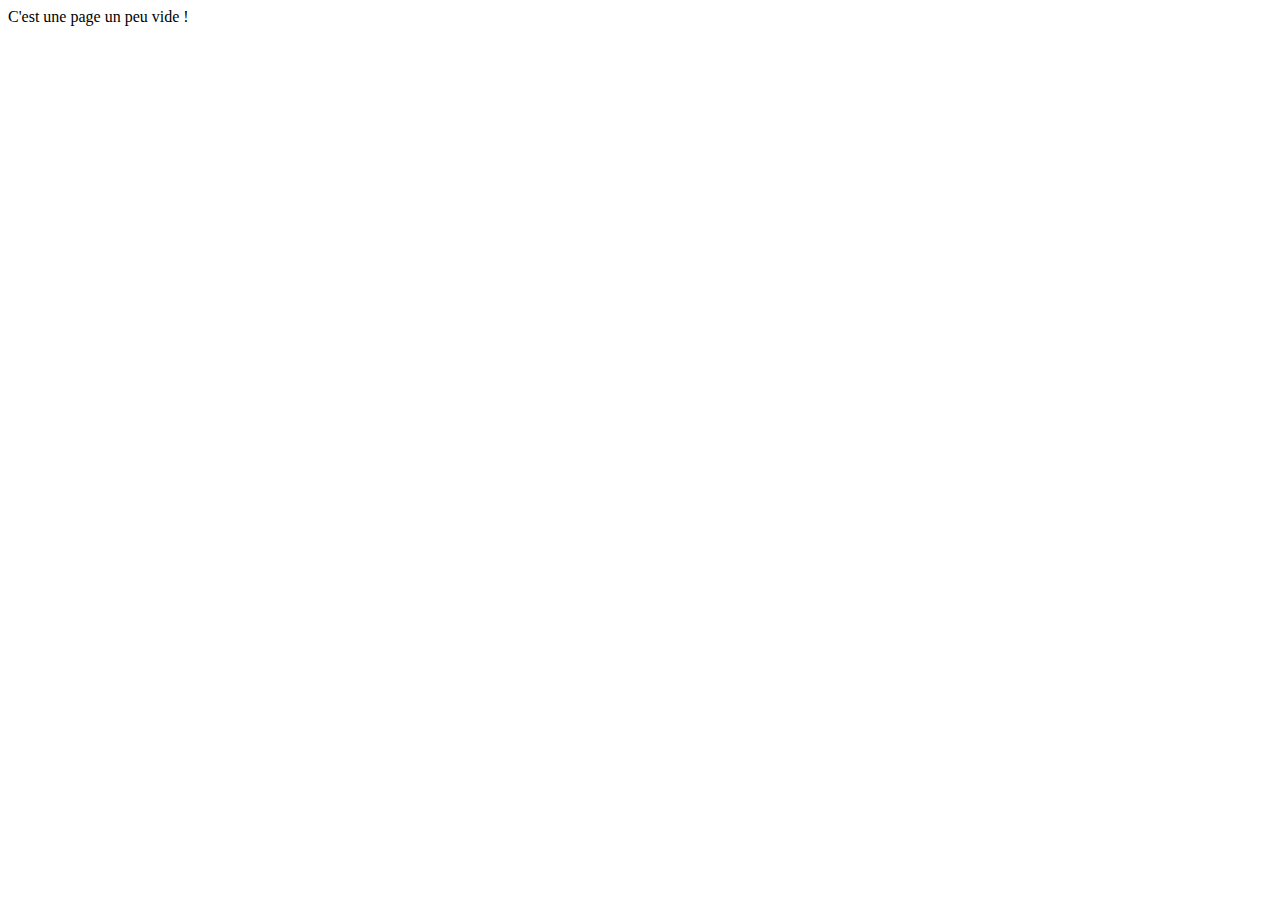
<file: index.html>
<!DOCTYPE html>
<html lang="en">
<head>
    <meta charset="UTF-8">
    <meta name="viewport" content="width=device-width, initial-scale=1.0">
    <title>Ma page web</title>
</head>
<body>
    <div>C'est une page un peu vide !</div>
</body>
</html>
</file>
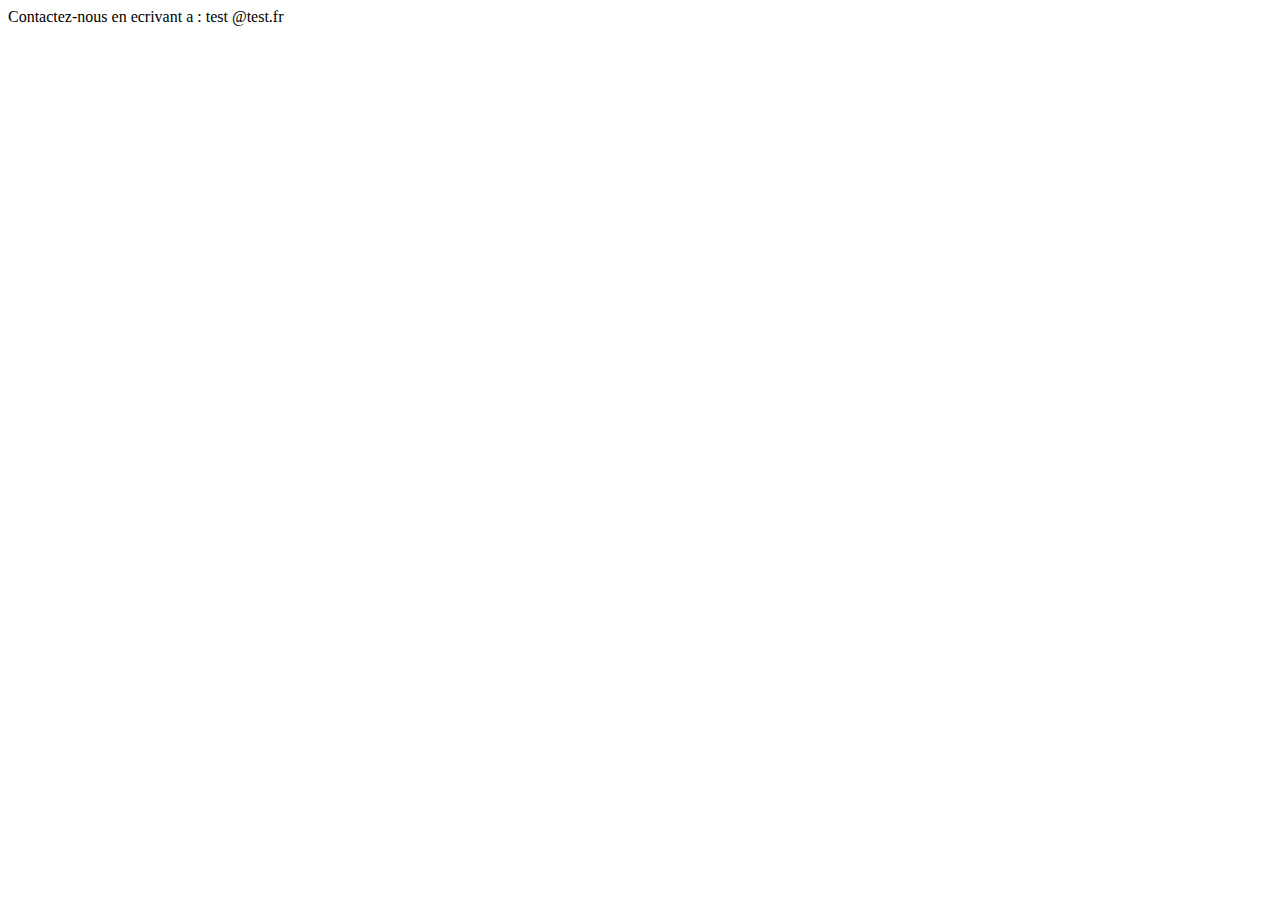
<file: contact.html>
<!DOCTYPE html>
<html lang="en">
<head>
    <meta charset="UTF-8">
    <meta name="viewport" content="width=device-width, initial-scale=1.0">
    <title>Contact</title>
</head>
<body>
    Contactez-nous en ecrivant a  : test @test.fr
</body>
</html>
</file>
